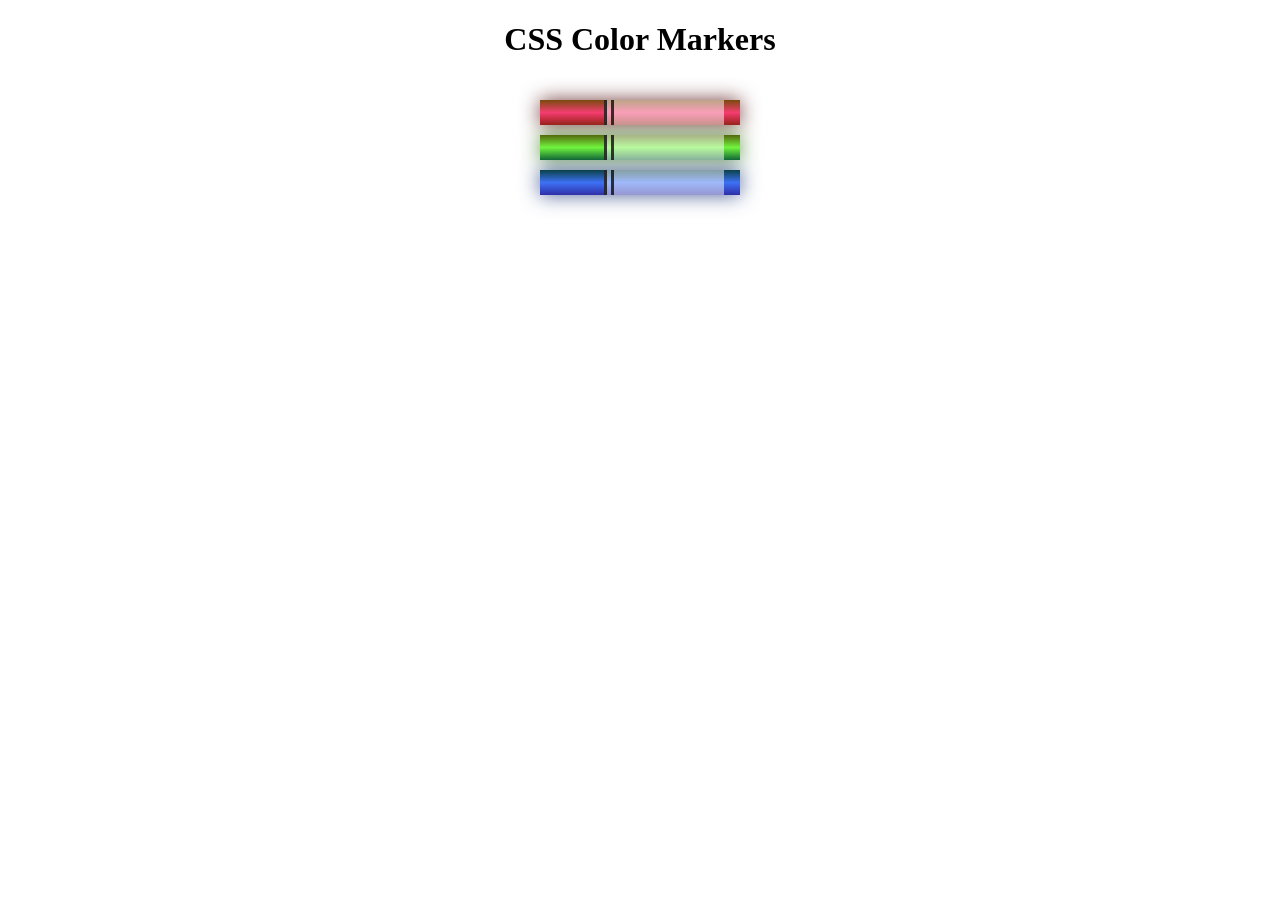
<file: CSS Color Markers/index.html>
<!--Learning CSS Colors by Building a set of "Colored Markers" during Central Bootcamp with FreeCodeCamp Curriculum -->

<!DOCTYPE html>
<html>
  <head>
    <meta charset="utf-8">
    <meta name="viewport" content="width=device-width, initial-scale=1.0">
    <title>CSS Color Markers</title>
    <link rel="stylesheet" type="text/css" href="styles.css">
  </head>
  <body>
    <h1>CSS Color Markers</h1>
    <div class="container">
      <div class="marker red">
        <div class="cap"></div>
        <div class="sleeve"></div>
      </div>
      <div class="marker green">
        <div class="cap"></div>
        <div class="sleeve"></div>
      </div>
      <div class="marker blue">
        <div class="cap"></div>
        <div class="sleeve"></div>
      </div>
    </div>
  </body>
</html>
</file>
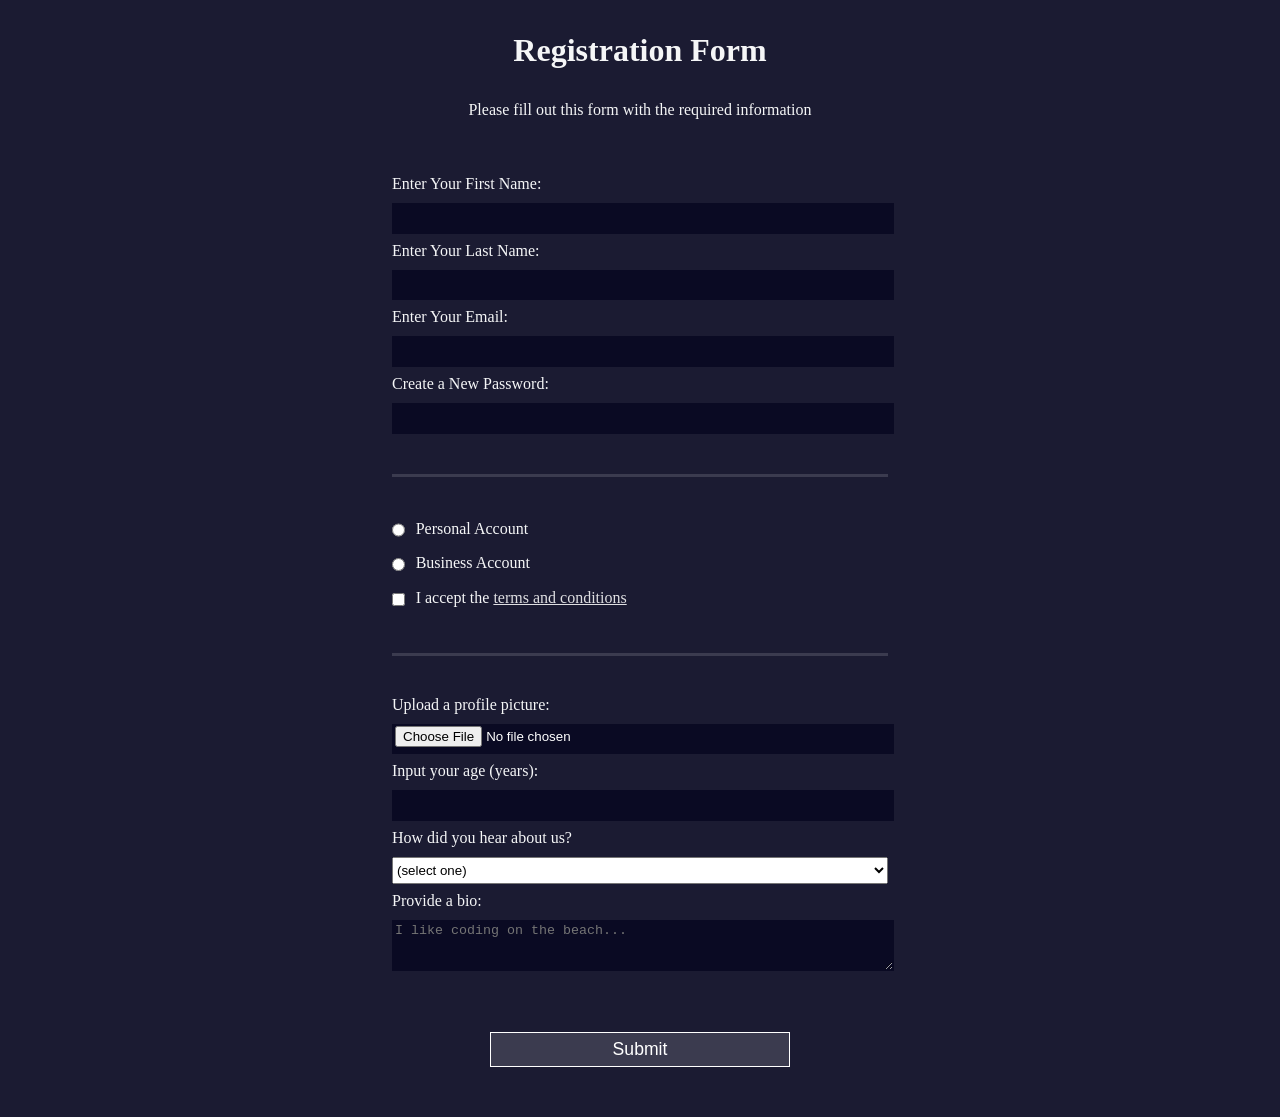
<file: Registration Form/index.html>
<!-- Learning HTML Forms by Building a Registration Form. 
  This is the codes for the "Building of a Registration Form", During the Class Central Bootcamp with FreeCodeCamp Curriculum-->

<!DOCTYPE html>
<html>
  <head>
    <title>freeCodeCamp Registration Form Project</title>
	  <link rel="stylesheet" type="text/css" href="styles.css" />
  </head>
  <body>
    <h1>Registration Form</h1>
    <p>Please fill out this form with the required information</p>
    <form action='https://fcc-registration-form.com'>

<!--The fieldset element helps us to section/partition our work into various segments
        The Label elements gives us the decription/label for the input field, so that the person filling the form will know what details to fill in each column of the form -->

      <fieldset> 
        <label>Enter Your First Name: <input type="text" name="first-name" required /></label>
        <label>Enter Your Last Name: <input type="text" name="last-name" required /></label>
        <label>Enter Your Email: <input type="email" name="email" required /></label>
        <label>Create a New Password: <input type="password" name="password" pattern="[a-z0-5]{8,}" required /></label> <!--the pattern="[a-z0-5]{8,}" uses a regular expression to set the minimum length of the password to 8 and the rest -->
      </fieldset>

      <fieldset>
        <label><input type="radio" name="account-type" class="inline" /> Personal Account</label>
        <label><input type="radio" name="account-type" class="inline" /> Business Account</label> <!--Both radio input MUST have the same name for you to be able to select only one when you click-->
        <label>
          <input type="checkbox" name="terms" class="inline" required /> I accept the <a href="https://www.freecodecamp.org/news/terms-of-service/">terms and conditions</a>
			  </label>
      </fieldset>

      <fieldset>
        <label>Upload a profile picture: <input type="file" name="file" /></label>
        <label>Input your age (years): <input type="number" name="age" min="13" max="120" />
			  </label>
        <label>How did you hear about us?
          <select name="referrer">
            <option value="">(select one)</option>
            <option value="1">freeCodeCamp News</option>
            <option value="2">freeCodeCamp YouTube Channel</option>
            <option value="3">freeCodeCamp Forum</option>
            <option value="4">Other</option>
          </select>
        </label>
        <label>Provide a bio:
          <textarea name="bio" rows="3" cols="30" placeholder="I like coding on the beach..."></textarea>
			  </label>
      </fieldset>

      <input type="submit" value="Submit"/>
    </form>
  </body>
</html>
</file>
<file: CSS Color Markers/styles.css>
h1 {
  text-align: center;
}

.container {
  background-color: rgb(255, 255, 255);
  padding: 10px 0;
}

.marker {
  width: 200px;
  height: 25px;
  margin: 10px auto;
}

.cap {
  width: 60px;
  height: 25px;
}

.sleeve {
  width: 110px;
  height: 25px;
  background-color: rgba(255, 255, 255, 0.5);
  border-left: 10px double rgba(0, 0, 0, 0.75);
}

.cap,
.sleeve {
  display: inline-block;
}

.red {
  background: linear-gradient(
    rgb(122, 74, 14),
    rgb(245, 62, 113),
    rgb(162, 27, 27)
  );
  box-shadow: 0 0 20px 0 rgba(83, 14, 14, 0.8);
}

.green {
  background: linear-gradient(#55680d, #71f53e, #116c31);
  box-shadow: 0 0 20px 0 #3b7e20cc;
}
.blue {
  background: linear-gradient(
    hsl(186, 76%, 16%),
    hsl(223, 90%, 60%),
    hsl(240, 56%, 42%)
  );
  box-shadow: 0 0 20px 0 hsla(223, 59%, 31%, 0.8);
}
</file>
<file: Registration Form/styles.css>
/* This is the Css style rules for the "Building of a Registration Form", During the Class Central Bootcamp with FreeCodeCamp Curriculum */

body {
  width: 100%;
  height: 100vh;
  margin: 0;
  background-color: #1b1b32;
  color: #f5f6f7;
  font-family: Tahoma;
  font-size: 16px;
}

h1,
p {
  margin: 1em auto;
  text-align: center;
}

form {
  width: 60vw;
  max-width: 500px;
  min-width: 300px;
  margin: 0 auto;
  padding-bottom: 2em;
}

fieldset {
  border: none;
  padding: 2rem 0;
}

/* Styling only the last fieldset by using psuedo selector */
fieldset:not(:last-of-type) {
  border-bottom: 3px solid #3b3b4f;
}

label {
  display: block;
  margin: 0.5rem 0;
}

input,
textarea,
select {
  margin: 10px 0 0 0;
  width: 100%;
  min-height: 2em;
}

input,
textarea {
  background-color: #0a0a23;
  border: 1px solid #0a0a23;
  color: #ffffff;
}

.inline {
  width: unset;
  margin: 0 0.5em 0 0;
  vertical-align: middle;
}

/* styling the submit button by using an artribute selector */
input[type="submit"] {
  display: block;
  width: 60%;
  margin: 1em auto;
  height: 2em;
  font-size: 1.1rem;
  background-color: #3b3b4f;
  border-color: white;
  min-width: 300px;
}

input[type="file"] {
  padding: 1px 2px;
}

a {
  color: #dfdfe2;
}
</file>
